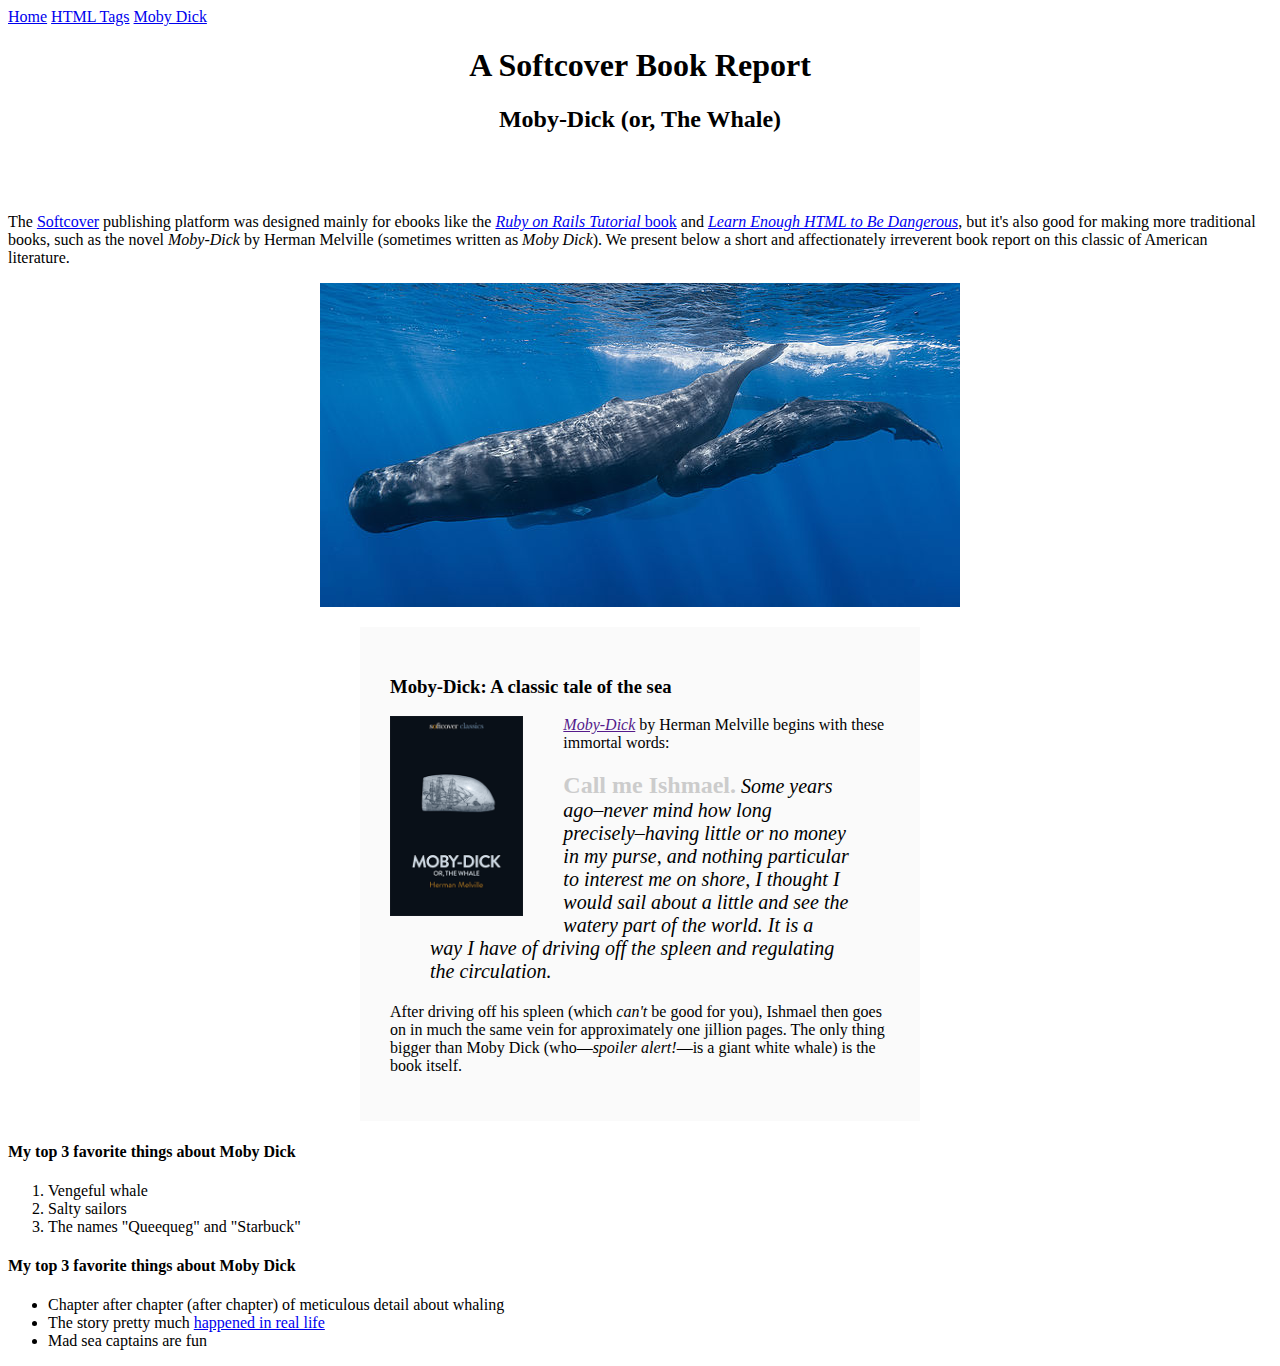
<file: moby_dick.html>
<!DOCTYPE html>
<html lang="en">
<head>
	<title>Moby Dick</title>
	<meta charset="utf-8">
</head>
<body>
    <div id="main-nav" class="nav-menu">
      <a href="index.html" class="nav-spacing">Home</a>
      <a href="tags.html" class="nav-spacing">HTML Tags</a>     
      <a href="moby_dick.html" class="nav-spacing">Moby Dick</a>
    </div>
    
	<!-- much here to by styled, will do so in last section -->
	<header style="text-align: center; margin: 0 0 80px;">
		<h1>A Softcover Book Report</h1>
		<h2>Moby-Dick (or, The Whale)</h2>
	</header>
	<div>
		<p>The <a href="https://www.softcover.io/">Softcover</a> publishing platform was designed mainly for ebooks like the <a href="https://railstutorial.org/book"><em>Ruby on Rails Tutorial</em> book</a> and <a href="https://learnenough.com/html"><em>Learn Enough HTML to Be Dangerous</em></a>, but it's also good for making more traditional books, such as the novel <em>Moby-Dick</em> by Herman Melville (sometimes written as <em>Moby Dick</em>). We present below a short and affectionately irreverent book report on this classic of American literature. 
		</p>
	</div>
	<a href="https://commons.wikimedia.org/wiki/File:Sperm_whale_pod.jpg"><img src="images/sperm_whales.jpg" alt="Sperm whale" style="display: block; margin: auto;">
	</a>

	<div style="width: 500px; margin: 20px auto; padding: 30px; background-color: #fafafa;">
		<h3>Moby-Dick: A classic tale of the sea</h3>

		<a href="https://www.softcover.io/read/6070fb03/moby-dick" target="_blank" rel="noopener"><img src="images/moby_dick.png" alt="Moby Dick" height="200px" style="float: left; margin-right: 40px">
		</a>

		<p>
			<a href="" target="_blank" rel="noopener"><em>Moby-Dick</em></a> by Herman Melville begins with these immortal words:
		</p>

		<blockquote style="font-style: italic; font-size: 20px;">
			<p>
				<span style="font-style: normal; font-size: 24px; font-weight: bold; color: #cccccc;">Call me Ishmael.</span> Some years ago–never mind how long precisely–having little or no money in my purse, and nothing particular to interest me on shore, I thought I would sail about a little and see the watery part of the world. It is a way I have of driving off the spleen and regulating the circulation.
			</p>
		</blockquote>
		<p>
			After driving off his spleen (which <em>can't</em> be good for you), Ishmael then goes on in much the same vein for approximately one jillion pages. The only thing bigger than Moby Dick (who—<em>spoiler alert!</em>—is a giant white whale) is the book itself.
		</p>
	</div>

	<div>
		<h4>My top 3 favorite things about Moby Dick</h4>
	</div>

	<div>
		<ol>
			<li>Vengeful whale</li>
		    <li>Salty sailors</li>
		    <li>The names "Queequeg" and "Starbuck"</li>
		</ol>
	</div>

	<div>
		<h4>My top 3 favorite things about Moby Dick</h4>
	</div>

	<div>
		<ul>
			<li>
				Chapter after chapter (after chapter) of meticulous detail about whaling
			</li>
			<li>
			  The story pretty much
			  <a href="https://en.wikipedia.org/wiki/Essex_(whaleship)" target="_blank" rel="noopener">happened in real life</a>
			</li>
			<li>
				Mad sea captains are fun
			</li>
		</ul>
	</div>
</body>
</html>
</file>
